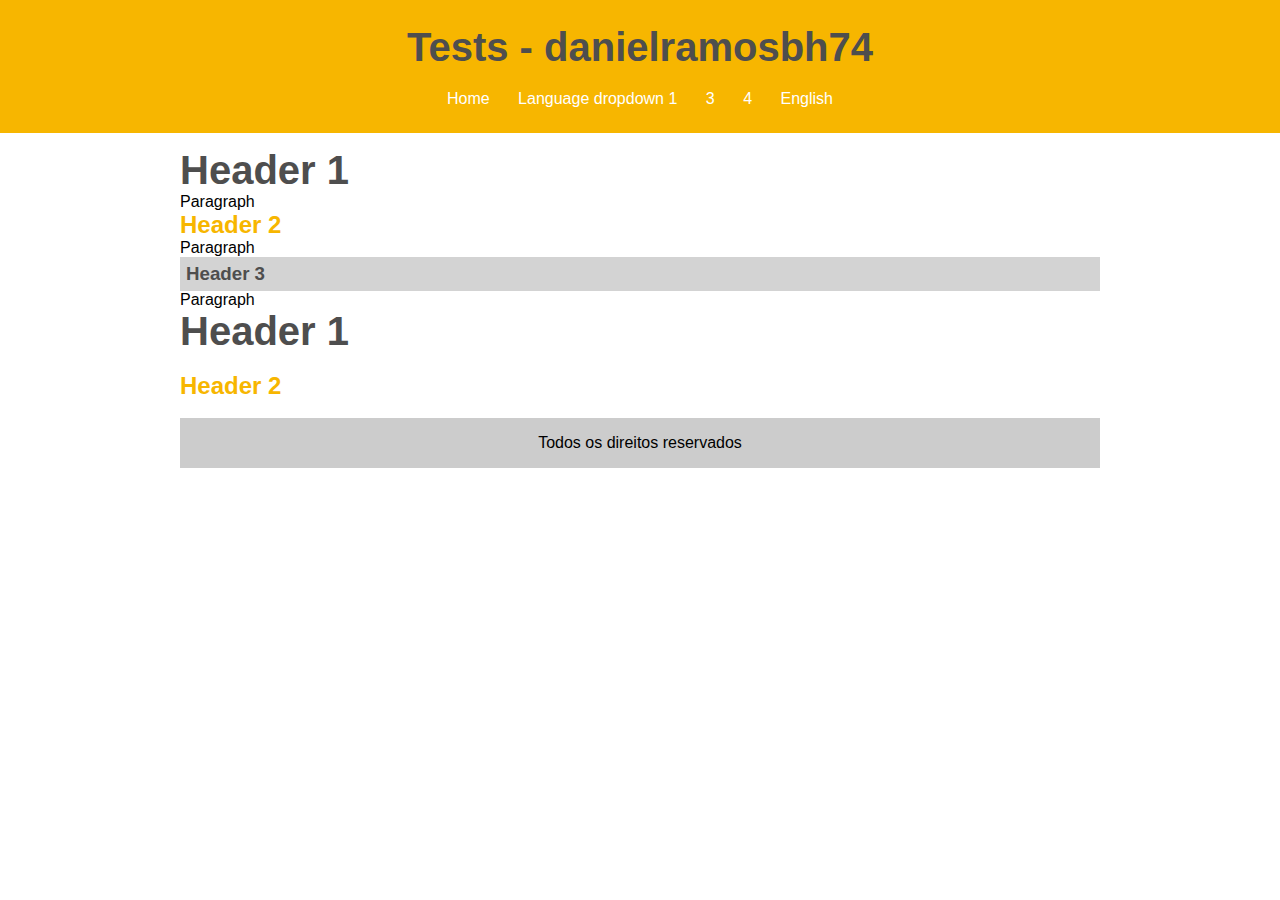
<file: index.html>
<!DOCTYPE html>
<html lang="en">
  <head>
    <meta charset="UTF-8" />
    <meta name="viewport" content="width=device-width, initial-scale=1.0" />
    <meta http-equiv="X-UA-Compatible" content="ie=edge" />
    <link rel="stylesheet" href="/css/index.css" />
    <title>Simple static site</title>
  </head>
  <body>
    <div id="area-cabecalho">
      <div id="area-logo">
        <h1>Tests - danielramosbh74</h1>
      </div>
      <div id="area-menu">
        <a href="index.html">Home</a>
        <!-- Perde o CSS quando coloco o link abaixo -->
        <a href="/tests/language-dropdown-1/index.html">Language dropdown 1</a>
        <a href="3.html">3</a>
        <a href="4.html">4</a>
        <a href="english.html">English</a>
      </div>
    </div>
    <div id="area-principal">
        <h1>Header 1</h1>
    <p>Paragraph</p>
    <h2>Header 2</h2>
    <p>Paragraph</p>
    <h3>Header 3</h3>
    <p>Paragraph</p>

    <h1>Header 1</h1>
    <br>
    <h2>Header 2</h2>
    <br>
        
        <div id="rodape">
            Todos os direitos reservados
        </div>
    </div>
  </body>
</html>
</file>
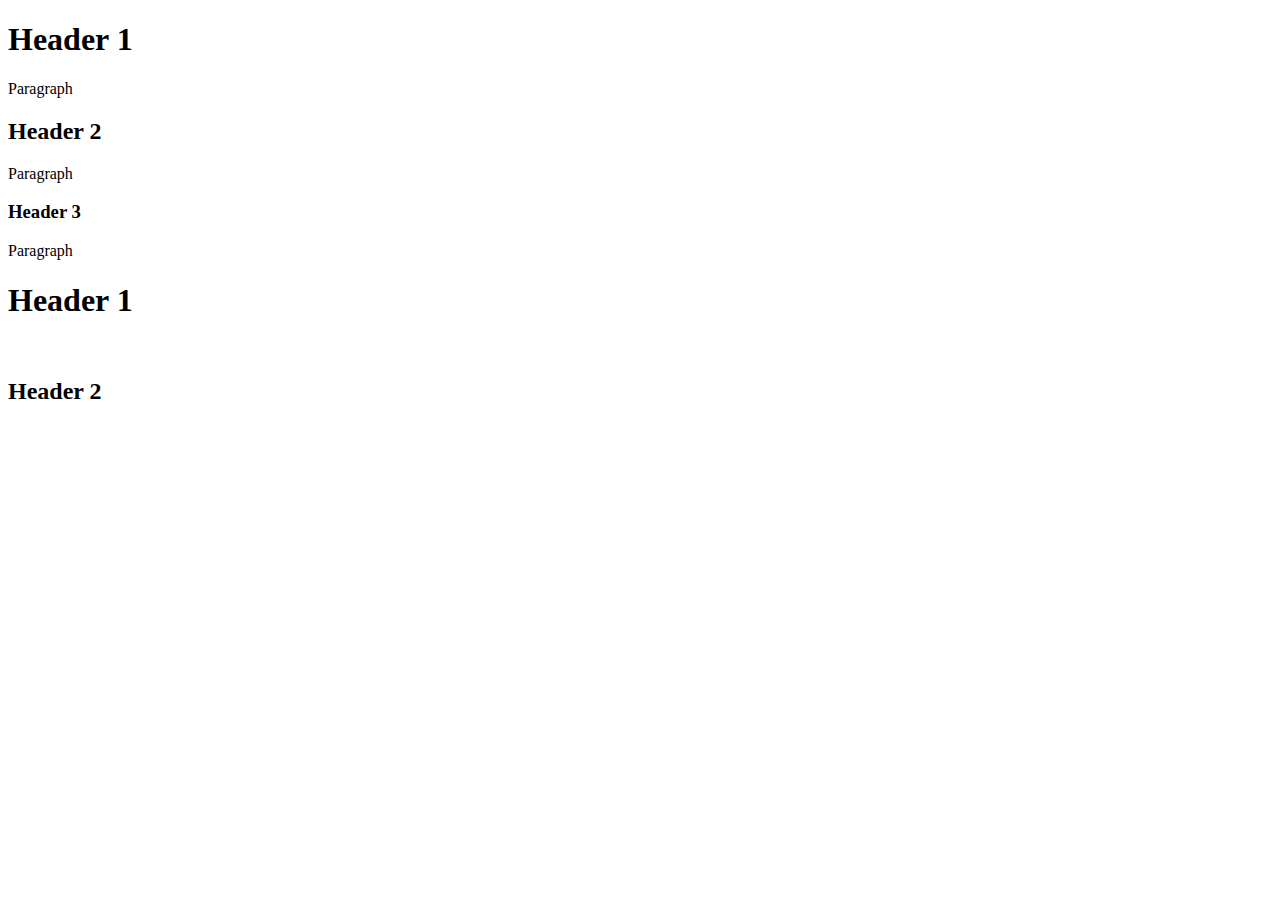
<file: basic-html-template-1/index.html>
<!DOCTYPE html>
<html>
  <head>
    <!-- metadata elements -->
    <title>Main Title</title>
  </head>
  
  <body>
    <!-- page contents -->

    <h1>Header 1</h1>
    <p>Paragraph</p>
    <h2>Header 2</h2>
    <p>Paragraph</p>
    <h3>Header 3</h3>
    <p>Paragraph</p>

    <h1>Header 1</h1>
    <br>
    <h2>Header 2</h2>
    <br>

  </body>
  
  
  

</html>
</file>
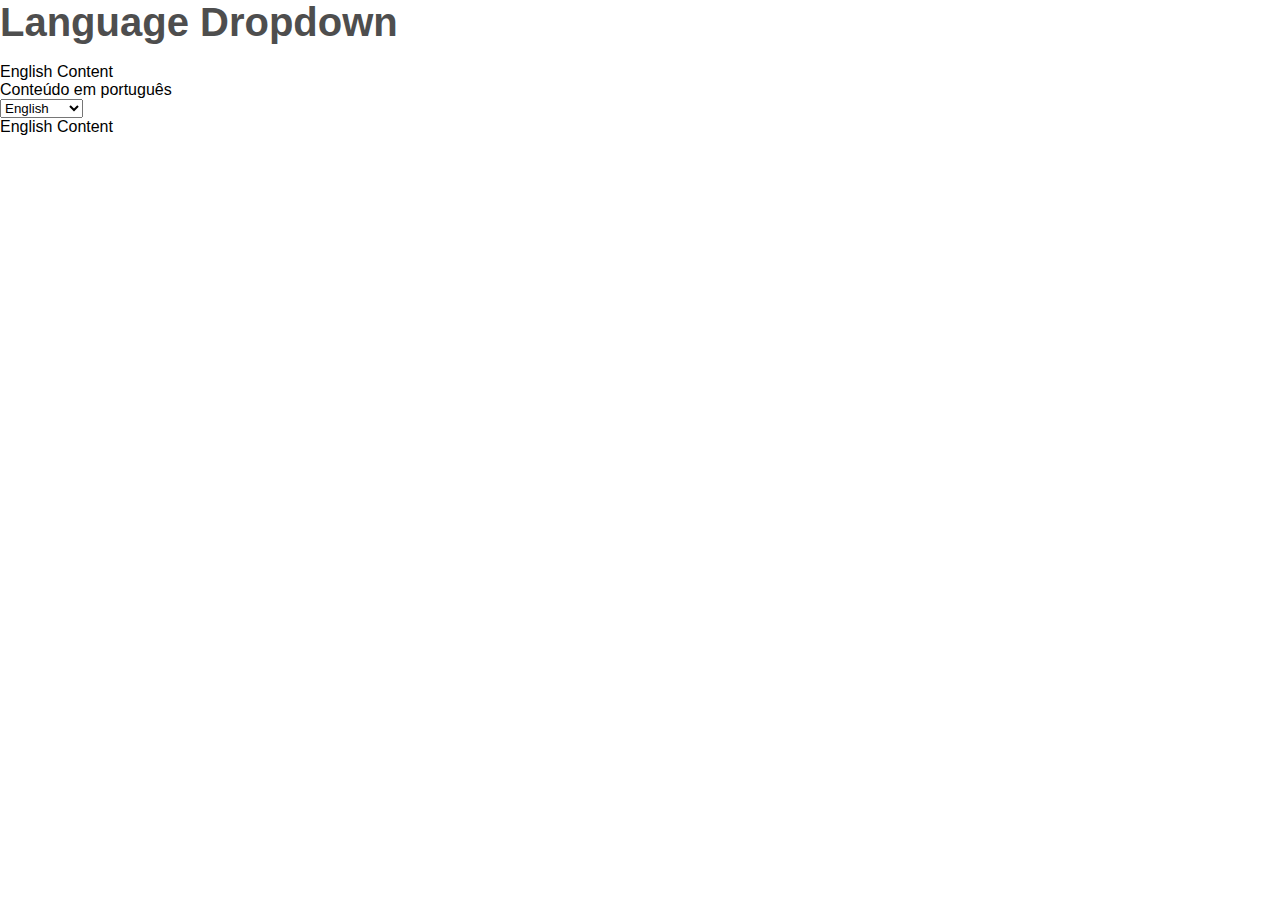
<file: language-dropdown-1/index.html>
<!DOCTYPE html>
<html>
  <head>
  <title>Language Dropdown</title>
    <meta http-equiv="Content-Type" content="text/html; charset=utf-8" />
    <base target="_top">

<!-- CSS -->
    
    <link rel="stylesheet" href="/css/index.css">
    
    <!-- Bootstrap CSS - Optional, but it is more beautiful with it -->

    <link rel="stylesheet" href="https://bootswatch.com/3/simplex/bootstrap.min.css">

<!-- JavaScript 

<script type="text/javascript">
function changeLanguage(lang) {
    document.getElementById("content").innerHTML = document.getElementById(lang).innerHTML;
}
</script>   -->
    
<!-- JavaScript -->  
    
<script type="text/javascript">
function changeLanguage(lang) {
    document.getElementById("content").innerHTML = document.getElementById(lang).innerHTML;
}
</script>
    
  </head>
<body>
   
<h1>Language Dropdown</h1>
</br>
<div id="english">English Content</div>
<div id="brazilian_portuguese">Conteúdo em português</div>
<select onchange="changeLanguage(this.value);">
    <option value="english">English</option>
    <option value="brazilian_portuguese">Português</option>
</select>
<div id="content"></div>

<!-- Javascript -->

<!-- I've tried to separate JavaScript in another file, but it didn't work...

<script type="text/javascript">
document.getElementById("content").innerHTML = document.getElementById("english").innerHTML;
</script>

<script src='/js/index.js' </script>

-->

<script type="text/javascript">
document.getElementById("content").innerHTML = document.getElementById("english").innerHTML;
</script>

</body>
</html>
</file>
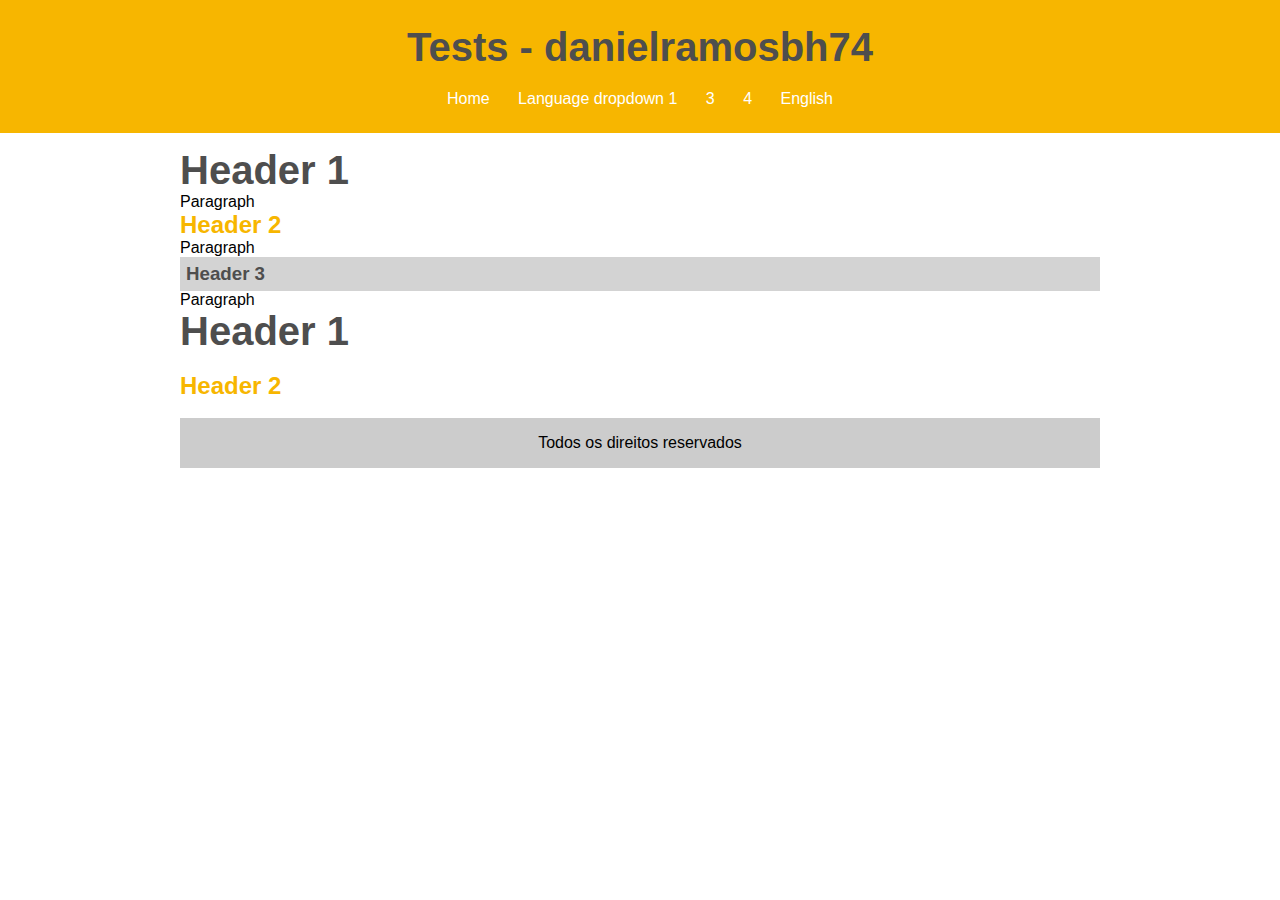
<file: index-nodejs-hello-world.html>
<!DOCTYPE html>
<html lang="en">
  <head>
    <meta charset="UTF-8" />
    <meta name="viewport" content="width=device-width, initial-scale=1.0" />
    <meta http-equiv="X-UA-Compatible" content="ie=edge" />
    <link rel="stylesheet" href="/css/index.css" />
    <script> type='text/javascript' src='https://github.com/danielramosbh74/tests/blob/master/nodejs-hello-world.js' </script>
    <title>Simple static site</title>
  </head>
  <body>
    <div id="area-cabecalho">
      <div id="area-logo">
        <h1>Tests - danielramosbh74</h1>
      </div>
      <div id="area-menu">
        <a href="index.html">Home</a>
        <!-- Perde o CSS quando coloco o link abaixo -->
        <a href="/tests/language-dropdown-1/index.html">Language dropdown 1</a>
        <a href="3.html">3</a>
        <a href="4.html">4</a>
        <a href="english.html">English</a>
      </div>
    </div>
    <div id="area-principal">
        <h1>Header 1</h1>
    <p>Paragraph</p>
    <h2>Header 2</h2>
    <script> type='text/javascript' src='https://github.com/danielramosbh74/tests/blob/master/nodejs-hello-world.js' </script>
    <p>Paragraph</p>
    <h3>Header 3</h3>
    <p>Paragraph</p>

    <h1>Header 1</h1>
    <br>
    <h2>Header 2</h2>
    <br>
        
        <div id="rodape">
            Todos os direitos reservados
        </div>
    </div>
  </body>
</html>
</file>
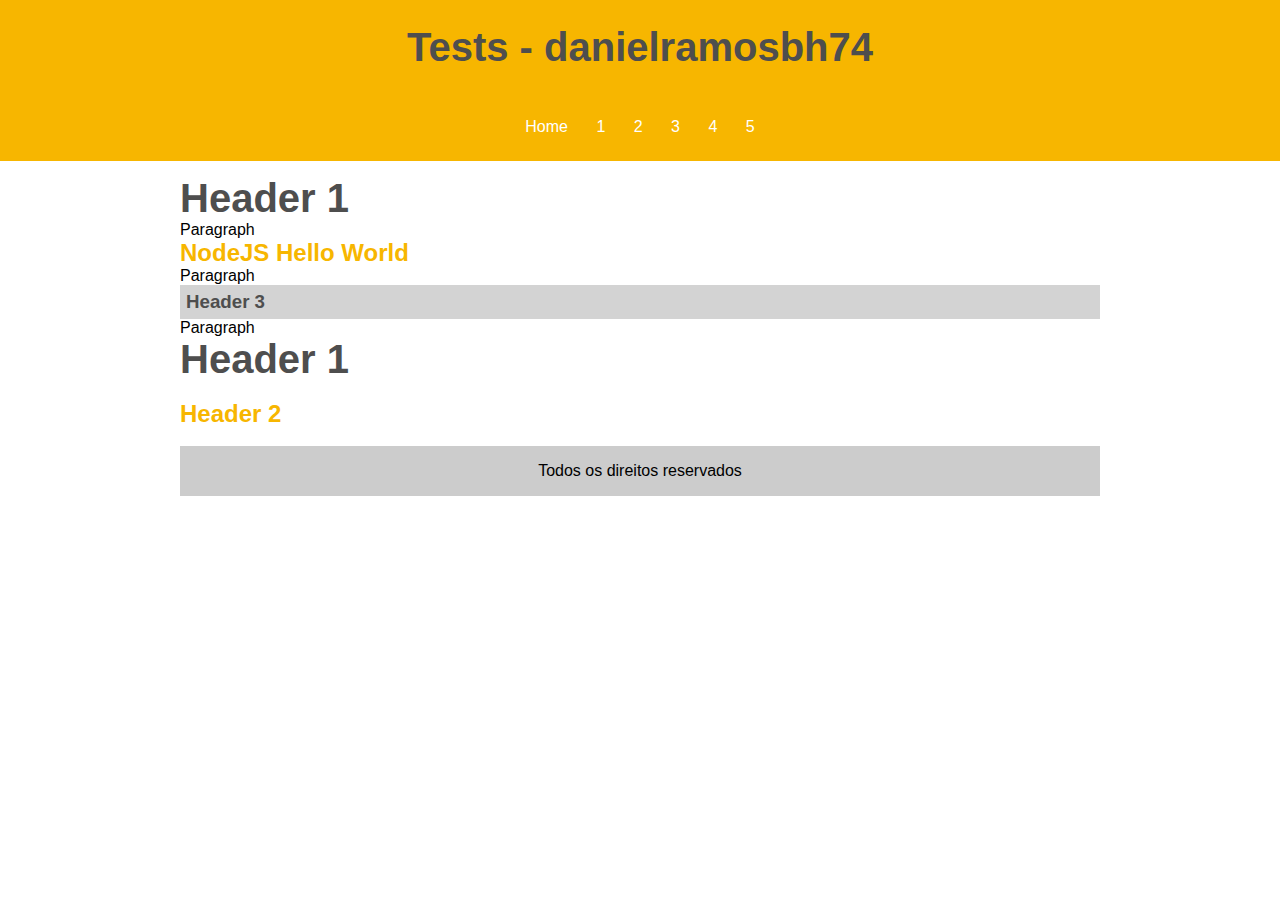
<file: nodejs/index-nodejs-hello-world.html>
<!DOCTYPE html>
<html lang="en">
  <head>
    <meta charset="UTF-8" />
    <meta name="viewport" content="width=device-width, initial-scale=1.0" />
    <meta http-equiv="X-UA-Compatible" content="ie=edge" />
    <link rel="stylesheet" href="/css/index.css" />
    
    <!-- <script> type='text/javascript' src='https://danielramosbh74.github.io/tests/nodejs/nodejs-hello-world.js' </script> -->
    
    <title>NodeJS Hello World</title>
  </head>
  <body>
    <div id="area-cabecalho">
      <div id="area-logo">
        <h1>Tests - danielramosbh74</h1>
        <h2>NodeJS Hello World</h2>
      </div>
      <div id="area-menu">
        <a href="index.html">Home</a>
        <!-- Perde o CSS quando coloco o link abaixo -->
        <a href="1.html">1</a>
        <a href="2.html">2</a>
        <a href="3.html">3</a>
        <a href="4.html">4</a>
        <a href="5.html">5</a>
      </div>
    </div>
    <div id="area-principal">
        <h1>Header 1</h1>
    <p>Paragraph</p>
    <h2>NodeJS Hello World</h2>
      
<script type='text/javascript'>
const http = require('http');

const hostname = '127.0.0.1';
const port = 3000;

const server = http.createServer((req, res) => {
  res.statusCode = 200;
  res.setHeader('Content-Type', 'text/plain');
  res.end('Hello World');
});

server.listen(port, hostname, () => {
  console.log(`Server running at http://${hostname}:${port}/`);
});
</script>
      
    <p>Paragraph</p>
    <h3>Header 3</h3>
    <p>Paragraph</p>

    <h1>Header 1</h1>
    <br>
    <h2>Header 2</h2>
    <br>
        
        <div id="rodape">
            Todos os direitos reservados
        </div>
    </div>
  </body>
</html>
</file>
<file: css/index.css>
/* Config Geral */

* {
  margin: 0;
  padding: 0;
}

body {
  font-size: 1em;
  font-family: 'Roboto', sans-serif;
  background: white;
}

/* Layout */

#area-cabecalho {
  background-color: #f7b600;
  padding: 15px;
  text-align: center;
}

#area-logo,
#area-menu {
  padding: 10px;
}

#area-principal {
  width: 920px;
  margin: 0 auto;
  padding: 15px;
}

#rodape {
  background: #cccccc;
  text-align: center;
  margin: 0;
  padding: 1em;
  clear: both;
}

/* General format */

a {
  text-decoration: none;
}

a:link,
a:visited {
  color: #f7b600;
}

a:hover {
  border-bottom: 1px solid #f7b600;
}

#area-cabecalho a:link,
#area-cabecalho a:visited {
  color: white;
  padding: 8px 12px;
}

#area-cabecalho a:hover {
  color: #f7b600;
  background: white;
  text-decoration: none;
}

h1 {
  color: #4e4e4e;
  font-size: 2.5em;
}

h2 {
  color: #f7b600;
}

h3 {
  background: lightgrey;
  padding: 6px;
  color: #4e4e4e;
  font-weight: bold;
}

.branco {
  color: white;
}

.texto-lateral {
  font-size: 0.8em;
  padding: 5px;
  border-bottom: 1px solid lightgray;
}
</file>
